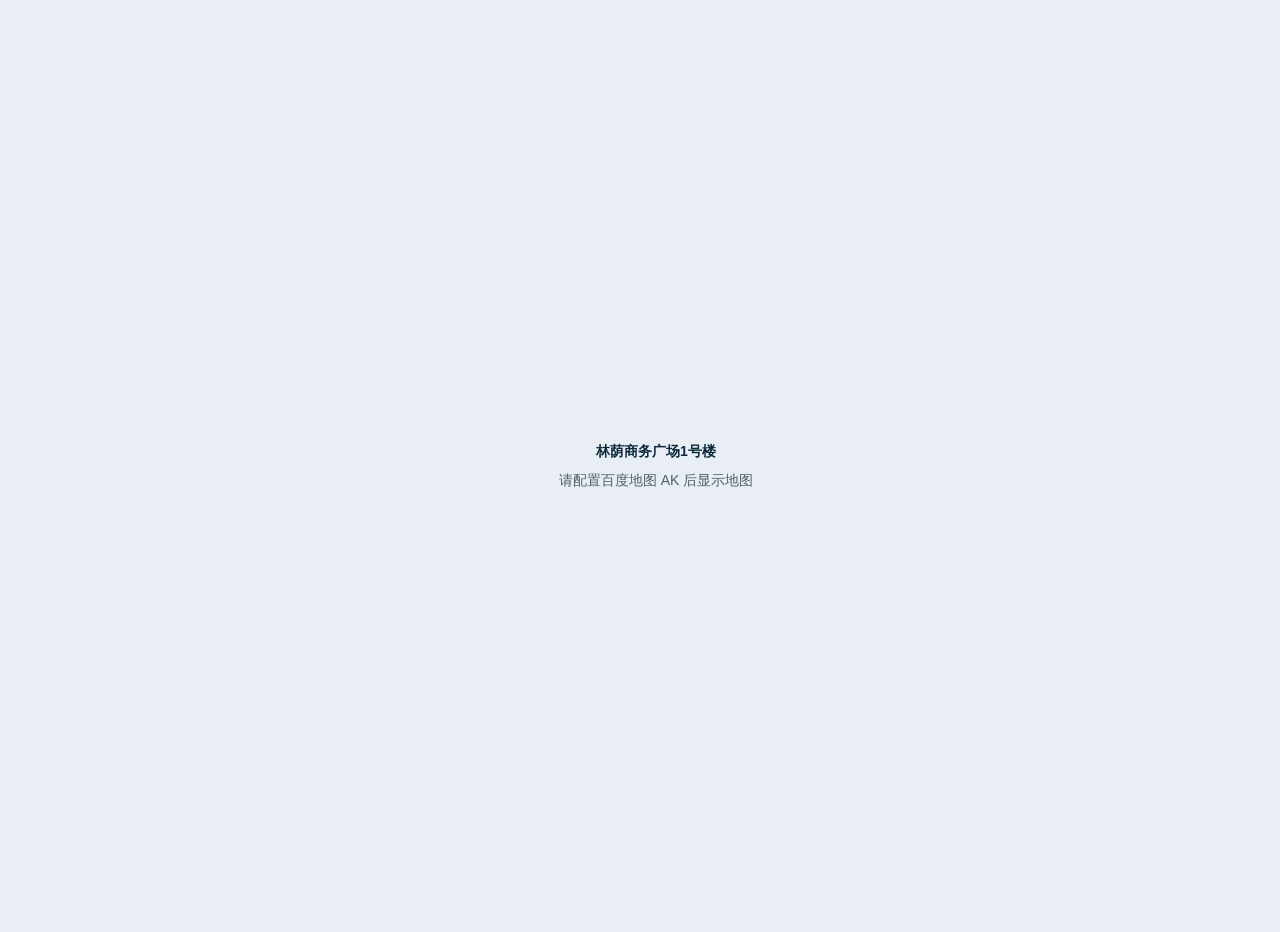
<file: map/baidu-embed.html>
<!DOCTYPE html>
<html lang="zh-CN">
<head>
  <meta charset="UTF-8">
  <meta name="viewport" content="width=device-width, initial-scale=1.0">
  <title>Solan Map</title>
  <style>
    html, body, #map {
      margin: 0;
      width: 100%;
      height: 100%;
      overflow: hidden;
      background: #e8eef3;
    }

    /* 隐藏缩放、平移、全景、城市列表等，保留底部百度版权 Logo */
    .BMap_stdMpCtrl,
    .BMap_stdMpPan,
    .BMap_stdMpZoom,
    .BMap_stdMpType,
    .BMap_omCtrl,
    .BMap_scaleCtrl,
    .BMap_CityListCtrl,
    .anchorTR,
    .anchorTL,
    .BMap_noprint.anchorTR,
    .BMap_noprint.anchorTL,
    .BMap_noprint.anchorBR,
    .pano_close {
      display: none !important;
    }
  </style>
</head>
<body>
  <div id="map" role="img" aria-label="林荫商务广场1号楼"></div>

  <script>
    /**
     * 请填写百度地图开放平台「浏览器端」AK：
     * https://lbsyun.baidu.com/apiconsole/key
     * 并在控制台为该 AK 配置当前网站域名白名单
     */
    var BAIDU_MAP_AK = 'YOUR_BAIDU_MAP_AK'

    /** 地点名称（点击标注显示） */
    var PLACE_TITLE = '林荫商务广场1号楼'
    /** 信息窗补充说明 */
    var PLACE_CONTENT = '512, Unit 1, Bldg 1, Linyin Business Plaza, Shijiazhuang'
    /** 检索城市 */
    var PLACE_CITY = '石家庄'
    /** 检索关键词 */
    var PLACE_QUERY = '林荫商务广场1号办公楼'
  </script>

  <script>
    /**
     * 动态加载百度地图 JS API
     */
    function loadBaiduMapScript() {
      if (!BAIDU_MAP_AK || BAIDU_MAP_AK === 'YOUR_BAIDU_MAP_AK') {
        showFallback('请配置百度地图 AK 后显示地图')
        return
      }
      var script = document.createElement('script')
      script.src = 'https://api.map.baidu.com/api?v=3.0&ak=' + encodeURIComponent(BAIDU_MAP_AK) + '&callback=initSolanMap'
      script.onerror = function () {
        showFallback('百度地图加载失败')
      }
      document.body.appendChild(script)
    }

    /**
     * 无 AK / 加载失败时的简洁占位
     * @param {string} tip 提示文案
     */
    function showFallback(tip) {
      var el = document.getElementById('map')
      el.style.cssText = 'display:flex;align-items:center;justify-content:center;flex-direction:column;gap:8px;color:#4f5f6d;font:14px/1.5 sans-serif;padding:16px;text-align:center;'
      el.innerHTML = '<strong style="color:#0b2b3d">' + PLACE_TITLE + '</strong><span>' + tip + '</span>'
    }

    /**
     * 在指定点添加可点击标注，并显示地点名称
     * @param {BMap.Map} map 地图实例
     * @param {BMap.Point} point 坐标点
     */
    function placeMarker(map, point) {
      map.centerAndZoom(point, 17)
      var marker = new BMap.Marker(point)
      map.addOverlay(marker)

      var infoHtml = '<div style="padding:2px 4px 4px;font-size:13px;line-height:1.45;">'
        + '<div style="font-weight:600;color:#0b2b3d;margin-bottom:2px;">' + PLACE_TITLE + '</div>'
        + '<div style="color:#4f5f6d;">' + PLACE_CONTENT + '</div>'
        + '</div>'
      var infoWindow = new BMap.InfoWindow(infoHtml, {
        width: 260,
        height: 88,
        title: ''
      })

      /**
       * 打开地点名称信息窗
       */
      function openInfo() {
        map.openInfoWindow(infoWindow, point)
      }

      marker.addEventListener('click', openInfo)
      openInfo()
    }

    /**
     * 初始化精简地图：不添加搜索框、工具栏、全景等控件
     */
    function initSolanMap() {
      var map = new BMap.Map('map', {
        enableMapClick: false
      })

      // 允许滚轮缩放与拖拽，但不显示缩放/平移/全景按钮
      map.enableScrollWheelZoom(true)

      var local = new BMap.LocalSearch(map, {
        onSearchComplete: function (results) {
          if (local.getStatus() === BMAP_STATUS_SUCCESS && results && results.getPoi(0)) {
            placeMarker(map, results.getPoi(0).point)
            return
          }

          var geo = new BMap.Geocoder()
          geo.getPoint(PLACE_CITY + PLACE_QUERY, function (point) {
            if (point) {
              placeMarker(map, point)
            } else {
              showFallback(PLACE_TITLE)
            }
          }, PLACE_CITY)
        }
      })
      local.setLocation(PLACE_CITY)
      local.search(PLACE_QUERY)
    }

    window.initSolanMap = initSolanMap
    loadBaiduMapScript()
  </script>
</body>
</html>
</file>
